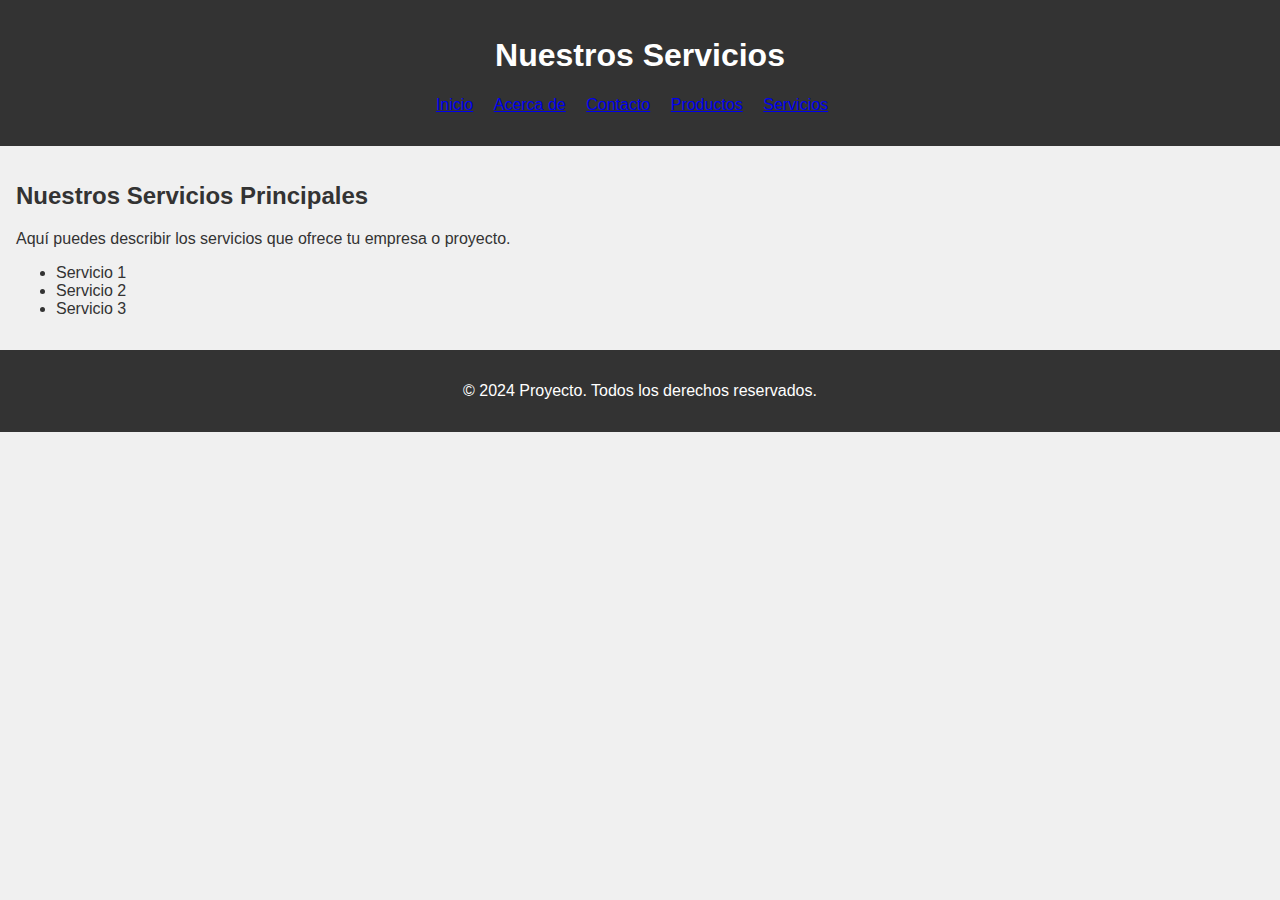
<file: service.html>
<!DOCTYPE html>
<html lang="es">
<head>
    <meta charset="UTF-8">
    <meta name="viewport" content="width=device-width, initial-scale=1.0">
    <title>Nuestros Servicios</title>
    <link rel="stylesheet" href="styles.css">
</head>
<body>
    <header>
        <h1>Nuestros Servicios</h1>
        <nav>
            <ul>
                <li><a href="index.html">Inicio</a></li>
                <li><a href="about.html">Acerca de</a></li>
                <li><a href="contact.html">Contacto</a></li>
                <li><a href="products.html">Productos</a></li>
                <li><a href="services.html">Servicios</a></li>
            </ul>
        </nav>
    </header>
    <main>
        <section>
            <h2>Nuestros Servicios Principales</h2>
            <p>Aquí puedes describir los servicios que ofrece tu empresa o proyecto.</p>
            <ul>
                <li>Servicio 1</li>
                <li>Servicio 2</li>
                <li>Servicio 3</li>
                <!-- Añade más servicios según sea necesario -->
            </ul>
        </section>
    </main>
    <footer>
        <p>&copy; 2024 Proyecto. Todos los derechos reservados.</p>
    </footer>
</body>
</html>
</file>
<file: styles.css>
/* Estilos generales para el cuerpo y los elementos principales */
body {
    font-family: Arial, sans-serif;
    background-color: #f0f0f0;
    color: #333;
    margin: 0;
    padding: 0;
}

header {
    background-color: #333;
    color: white;
    padding: 1em;
    text-align: center;
}

nav ul {
    list-style-type: none;
    padding: 0;
}

nav ul li {
    display: inline;
    margin-right: 1em;
}

main {
    padding: 1em;
}

footer {
    background-color: #333;
    color: white;
    text-align: center;
    padding: 1em;
}
</file>
